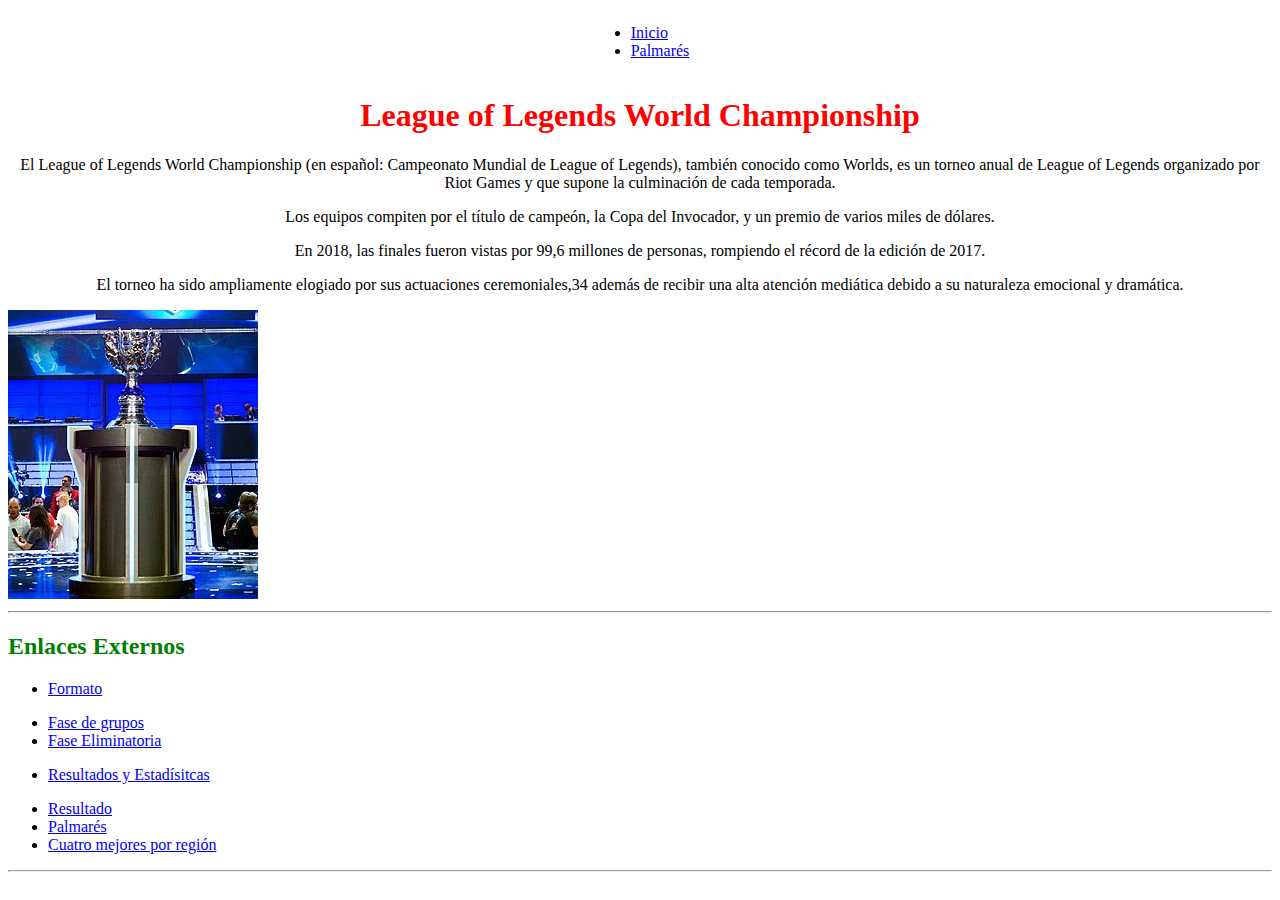
<file: index.html>
<!DOCTYPE html>
<html lang="es">
<head>
    <meta charset="UTF-8">
    <meta name="viewport" content="width=device-width, initial-scale=1.0">
    <title>inicio</title>
    <link rel="stylesheet" href="css/estiloexamen.css">
</head>
<body>
    <nav id="menu">
        <ul>
            <li><a href="#">Inicio</a></li>
            <li><a href="html/palmares.html">Palmarés</a></li>
        </ul>
    </nav>

    <h1>League of Legends World Championship</h1>
    <p>El League of Legends World Championship (en español: Campeonato Mundial de League of Legends), también conocido como Worlds, es un torneo anual de League of Legends organizado por Riot Games y que supone la culminación de cada temporada.</p>  
    <p>Los equipos compiten por el título de campeón, la Copa del Invocador, y un premio de varios miles de dólares.</p>
    <p>En 2018, las finales fueron vistas por 99,6 millones de personas, rompiendo el récord de la edición de 2017.</p>
    <p>El torneo ha sido ampliamente elogiado por sus actuaciones ceremoniales,3​4​ además de recibir una alta atención mediática debido a su naturaleza emocional y dramática.</p>
    <img src="imagenes/leagueoflegends.jpg" alt="League of Legends"> 
    <hr>
    <h2>Enlaces Externos</h2>   
    <nav>
        <ul>
            <li><a target="_blank" href="https://es.wikipedia.org/wiki/Campeonato_Mundial_de_League_of_Legends#Formato">Formato</a></li>
        </ul>
    </nav>
        <nav>
            <ul>
                <li><a target="_blank" href="https://es.wikipedia.org/wiki/Campeonato_Mundial_de_League_of_Legends#Fase_de_grupos">Fase de grupos</a></li>
                <li><a target="_blank" href="https://es.wikipedia.org/wiki/Campeonato_Mundial_de_League_of_Legends#Fase_eliminatoria">Fase Eliminatoria</a></li>
            </ul>
        </nav>
    <nav>
        <ul>
            <li><a target="_blank" href="https://es.wikipedia.org/wiki/Campeonato_Mundial_de_League_of_Legends#Resultados_y_estad%C3%ADsticas">Resultados y Estadísitcas</a></li>
        </ul>
    </nav>
    <nav> 
        <ul>  
            <li><a target="_blank" href="https://es.wikipedia.org/wiki/Campeonato_Mundial_de_League_of_Legends#Resultados">Resultado</a></li>
            <li><a target="_blank" href="https://es.wikipedia.org/wiki/Campeonato_Mundial_de_League_of_Legends#Palmar%C3%A9s">Palmarés</a></li>
            <li><a target="_blank" href="https://es.wikipedia.org/wiki/Campeonato_Mundial_de_League_of_Legends#Cuatro_mejores_por_regi%C3%B3n">Cuatro mejores por región</a></li>
            
        </ul>
    </nav>
    <hr>
</body>
</html>
</file>
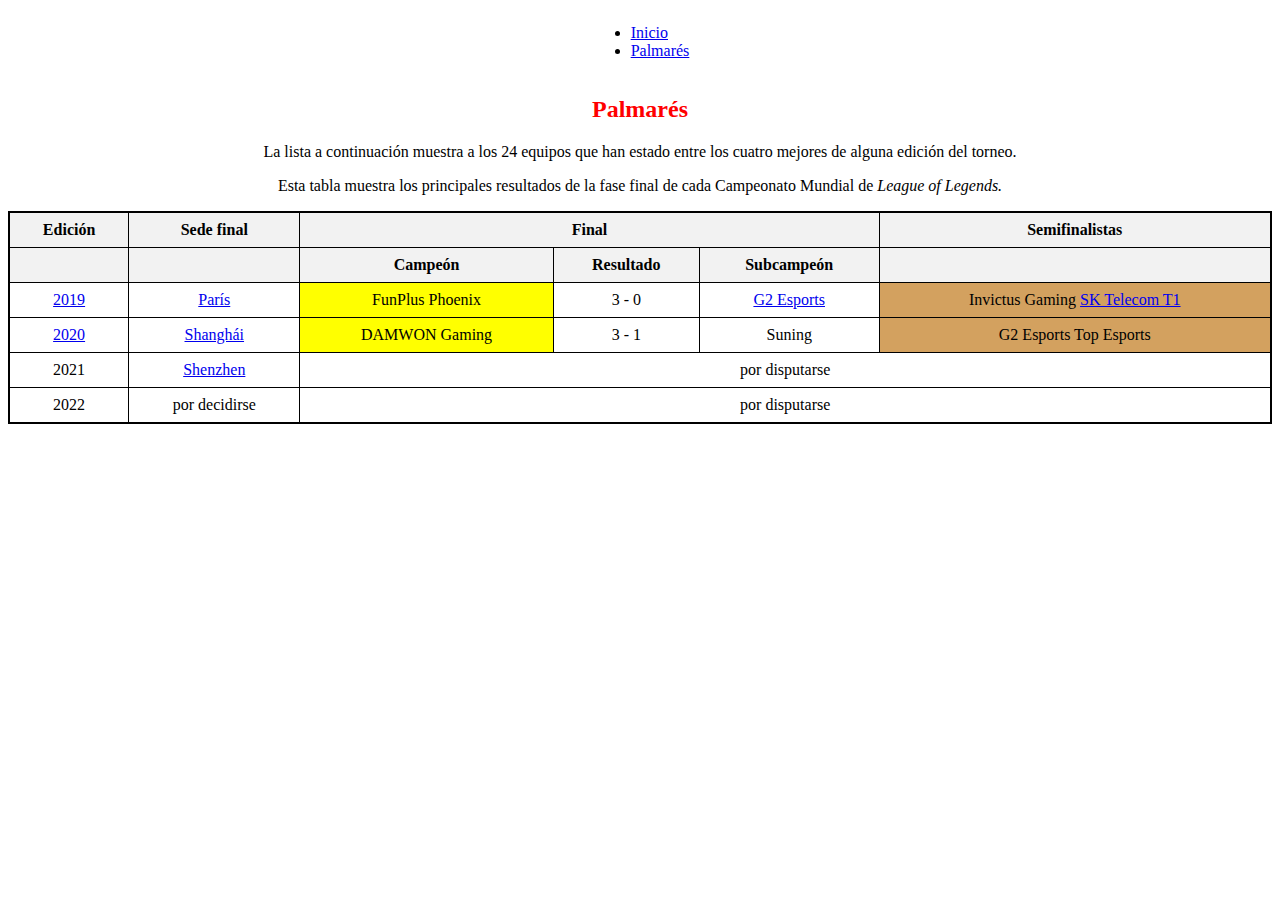
<file: html/palmares.html>
<!DOCTYPE html>
<html lang="es">
<head>
    <meta charset="UTF-8">
    <meta name="viewport" content="width=device-width, initial-scale=1.0">
    <title>Palmarés</title>
    <link rel="stylesheet" href="../css/estiloexamen.css">
</head>
<body>
    <nav id="menu">
        <ul>
            <li><a href="../index.html">Inicio</a></li>
            <li><a href="#">Palmarés</a></li>
        </ul>
    </nav> 
    <h2 class="texto">Palmarés</h2>  
    <p>La lista a continuación muestra a los 24 equipos que han estado entre los cuatro mejores de alguna edición del torneo.</p>
    <p>Esta tabla muestra los principales resultados de la fase final de cada Campeonato Mundial de <i>League of Legends.</i></p>
    <table>
        <thead>
            <tr>
                <th>Edición</th>
                <th>Sede final</th>
                <th colspan="3">Final</th>
                <th>Semifinalistas</th>
            </tr>
            <tr>
                <th></th>
                <th></th>
                <th>Campeón</th>
                <th>Resultado</th>
                <th>Subcampeón</th>
                <th></th>
            </thead>
            <tbody>
                <tr>
                    <td><a href="https://es.wikipedia.org/wiki/Campeonato_Mundial_de_League_of_Legends_2019">2019</a></td>
                    <td><a href="https://es.wikipedia.org/wiki/Par%C3%ADs">París</a></td>
                    <td class="amarillo">FunPlus Phoenix</td>
                    <td>3 - 0</td>
                    <td><a href="https://es.wikipedia.org/wiki/G2_Esports">G2 Esports</a></td>
                    <td class="marrón">Invictus Gaming <a href="https://es.wikipedia.org/wiki/T1_(deportes_electr%C3%B3nicos)">SK Telecom T1</a></td>
                </tr>
                <tr>
                    <td><a href="https://es.wikipedia.org/wiki/Campeonato_Mundial_de_League_of_Legends_2020">2020</a></td>
                    <td><a href="https://es.wikipedia.org/wiki/Shangh%C3%A1i">Shanghái</a></td>
                    <td class="amarillo">DAMWON Gaming</td>
                    <td>3 - 1</td>
                    <td>Suning</td>
                    <td class="marrón">G2 Esports Top Esports</td>
                </tr>
                <tr>
                    <td>2021</td>
                    <td><a href="https://es.wikipedia.org/wiki/Shenzhen">Shenzhen</a></td>
                    <td colspan="4">por disputarse</td>
                </tr>
                <tr>
                    <td>2022</td>
                    <td>por decidirse</td>
                    <td id="alineado" colspan="4">por disputarse</td>
                </tr>
            </tbody>
        </table>
</body>
</html>
</file>
<file: css/estiloexamen.css>
h1{
    color: red;
    text-align: center;
}

h2{
    color: green;
}

.texto{
    color: red;
    text-align: center;
}

p{
    text-align: center;
}

#menu{
    display: flex;
    justify-content: center;
    list-style: none;
}

table, th, td{
    border: 2px solid
}

#alineado{
    text-align: center;
}

table {
    width: 100%;
    border-collapse: collapse;
}
th, td {
    border: 1px solid black;
    text-align: center;
    padding: 8px;
}
th {
    background-color: #f2f2f2;
}
.amarillo {
    background-color: yellow;
}
.marrón {
    background-color: #d3a15f;
}
</file>
